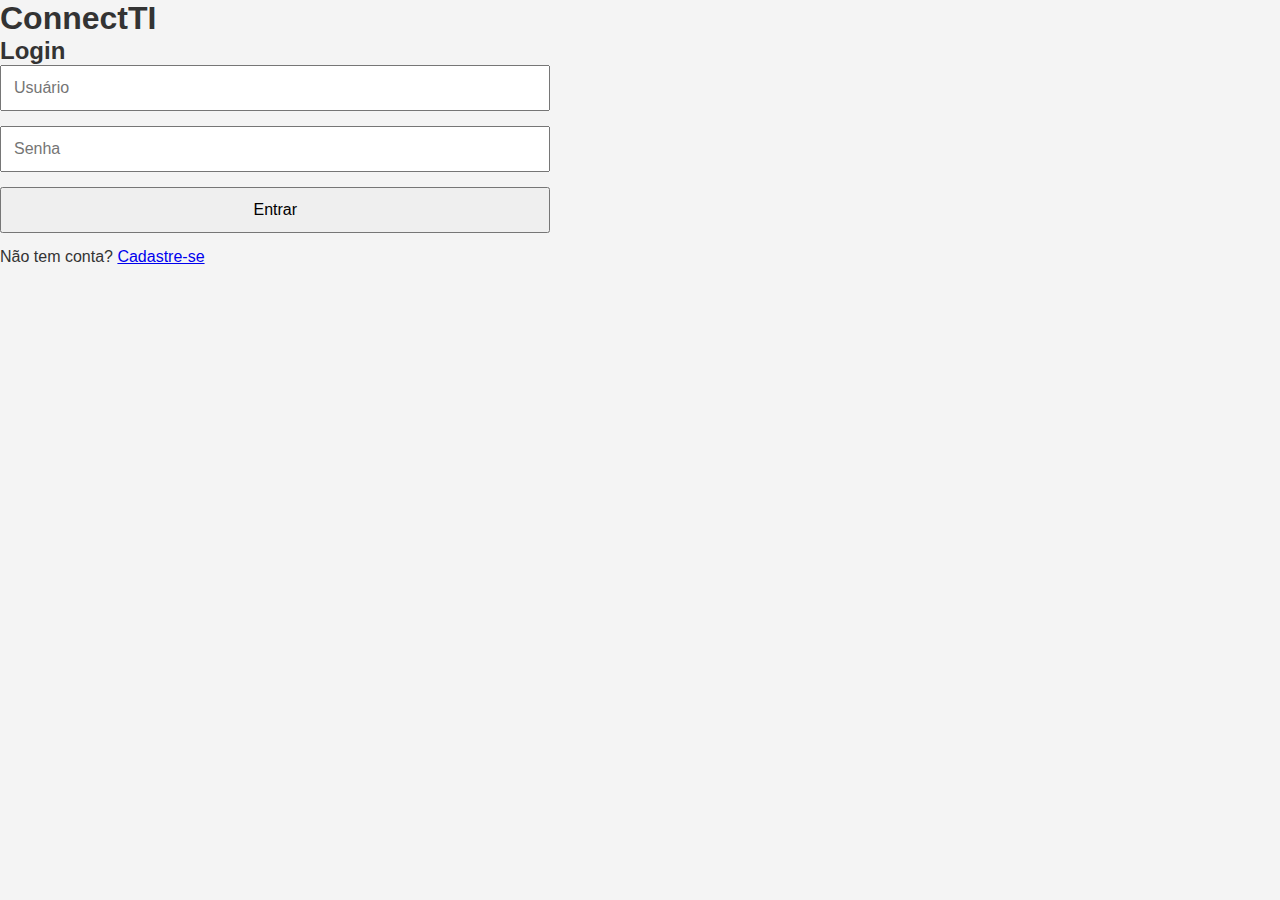
<file: index.html>
<!-- index.html -->
<!DOCTYPE html>
<html lang="pt-br">
<head>
  <meta charset="UTF-8">
  <meta name="viewport" content="width=device-width, initial-scale=1.0">
  <title>ConnectTI - Login</title>
  <link rel="stylesheet" href="style.css">
</head>
<body>
  <div class="login-container">
    <h1>ConnectTI</h1>
    <h2>Login</h2>
    <form id="loginForm">
      <input type="text" id="usuario" placeholder="Usuário" required>
      <input type="password" id="senha" placeholder="Senha" required>
      <button type="submit">Entrar</button>
      <p>Não tem conta? <a href="cadastro.html">Cadastre-se</a></p>
    </form>
    <p id="erro" style="color: red;"></p>
  </div>

<script src="js/login.js" defer></script>
</body>
</html>
</file>
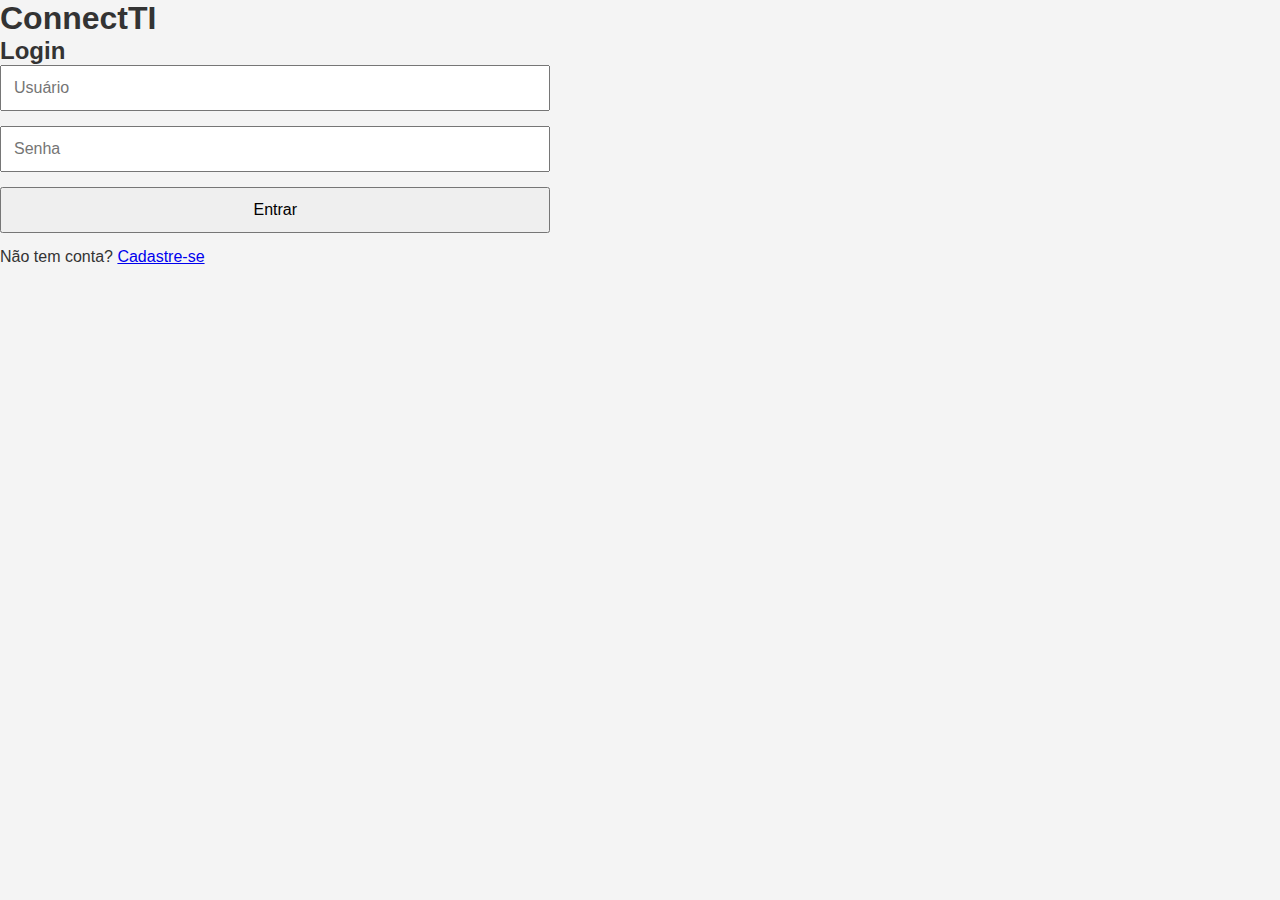
<file: admin.html>
<!DOCTYPE html>
<html lang="pt-br">
<head>
  <meta charset="UTF-8" />
  <meta name="viewport" content="width=device-width, initial-scale=1.0"/>
  <title>Admin - ConnectTI</title>
  <link rel="icon" type="image/png" href="favicon.png" />
  <link rel="stylesheet" href="admin.css" />
 
</head>
<body>
  <div class="container">
    <h2>Painel Administrativo</h2>

    <form id="formConteudo">
      <input type="hidden" id="idEdicao" />
      <label for="titulo">Título:</label>
      <input type="text" id="titulo" required />

      <label for="area">Área:</label>
      <select id="area" required>
        <option value="">Selecione</option>
        <option value="Formação">Formação</option>
        <option value="Atuação">Atuação</option>
        <option value="Linguagens">Linguagens</option>
        <option value="Recursos">Recursos</option>
        <option value="Outro">Outro</option>
      </select>

      <label for="descricao">Descrição:</label>
      <textarea id="descricao" rows="3" required></textarea>

      <button type="submit">Salvar Conteúdo</button>
    </form>

    <h3>Conteúdos Cadastrados</h3>
    <table id="tabelaConteudos">
      <thead>
        <tr>
          <th>Título</th>
          <th>Área</th>
          <th>Ações</th>
        </tr>
      </thead>
      <tbody></tbody>
    </table>

    <div class="back">
      <a href="home.html">Voltar para o portal</a>
    </div>
  </div>

  <script>
  const usuarios = JSON.parse(localStorage.getItem('usuarios')) || [];
const nomeLogado = localStorage.getItem('usuarioLogado');

const usuario = usuarios.find(u => u.nome === nomeLogado);

// Verifica se é o admin (pode mudar o e-mail abaixo)
if (!usuario || usuario.email !== 'admin@connectti.com') {
  alert("Acesso restrito!");
  window.location.href = 'index.html';
}

    const form = document.getElementById('formConteudo');
    const tabela = document.querySelector('#tabelaConteudos tbody');
    let conteudos = JSON.parse(localStorage.getItem('conteudos')) || [];

    function renderizar() {
      tabela.innerHTML = '';
      conteudos.forEach((c, i) => {
        tabela.innerHTML += `
          <tr>
            <td>${c.titulo}</td>
            <td>${c.area}</td>
            <td>
              <button onclick="editar(${i})">Editar</button>
              <button onclick="excluir(${i})" style="background:red">Excluir</button>
            </td>
          </tr>
        `;
      });
    }

    form.addEventListener('submit', function(e) {
      e.preventDefault();
      const id = document.getElementById('idEdicao').value;
      const titulo = document.getElementById('titulo').value;
      const area = document.getElementById('area').value;
      const descricao = document.getElementById('descricao').value;

      if (id) {
        conteudos[id] = { titulo, area, descricao };
      } else {
        conteudos.push({ titulo, area, descricao });
      }

      localStorage.setItem('conteudos', JSON.stringify(conteudos));
      form.reset();
      document.getElementById('idEdicao').value = '';
      renderizar();
    });

    function editar(i) {
      const c = conteudos[i];
      document.getElementById('idEdicao').value = i;
      document.getElementById('titulo').value = c.titulo;
      document.getElementById('area').value = c.area;
      document.getElementById('descricao').value = c.descricao;
    }

    function excluir(i) {
      if (confirm('Deseja excluir este conteúdo?')) {
        conteudos.splice(i, 1);
        localStorage.setItem('conteudos', JSON.stringify(conteudos));
        renderizar();
      }
    }

    renderizar();
  </script>
</body>
</html>
</file>
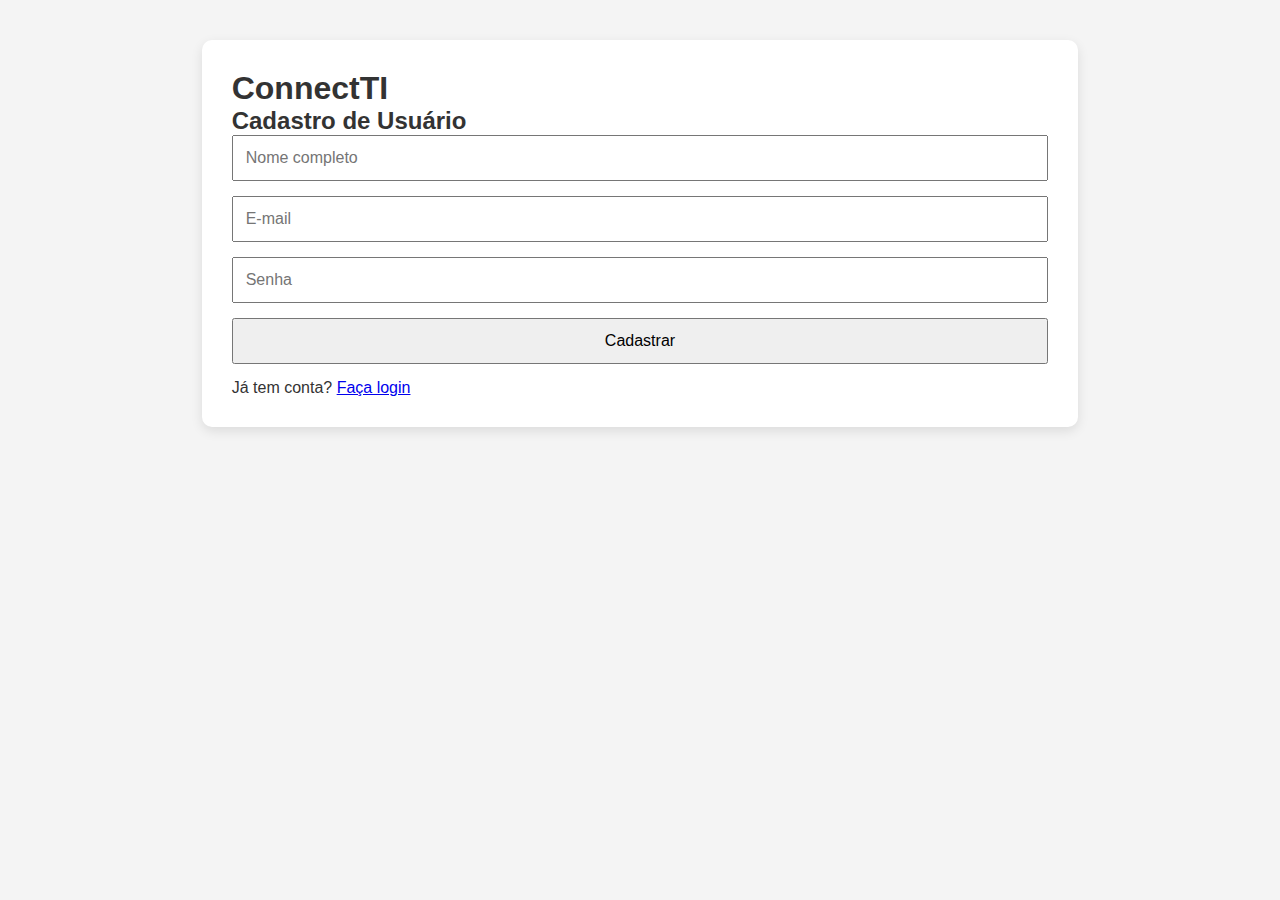
<file: cadastro.html>
<!DOCTYPE html>
<html lang="pt-br">
<head>
  <meta charset="UTF-8" />
  <meta name="viewport" content="width=device-width, initial-scale=1.0"/>
  <title>ConnectTI - Cadastro</title>
  <link rel="icon" type="image/png" href="favicon.png" />
  <link rel="stylesheet" href="style.css" />
</head>
<body>
  <div class="container">        <!-- novo e padronizado -->
    <h1>ConnectTI</h1>
    <h2>Cadastro de Usuário</h2>
    <form id="cadastroForm">
      <input type="text" id="nome" placeholder="Nome completo" required />
      <input type="email" id="email" placeholder="E-mail" required />
      <input type="password" id="senha" placeholder="Senha" required />
      <button type="submit">Cadastrar</button>
      <p>Já tem conta? <a href="index.html">Faça login</a></p>
    </form>
    <p id="cadastroMensagem" style="color: green;"></p>
  </div>

  <script src="js/cadastro.js" defer></script>
</body>
</html>
</file>
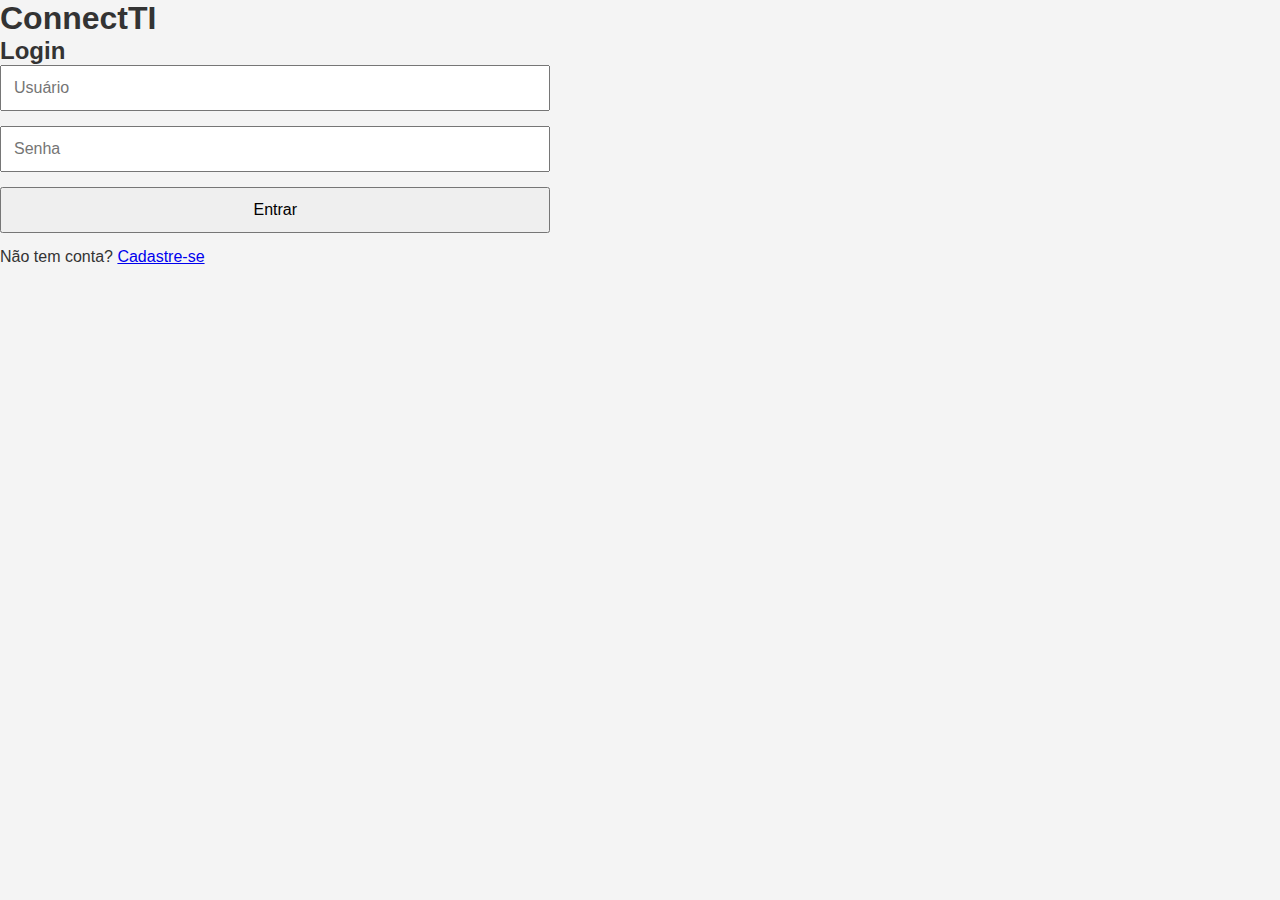
<file: feedback.html>
<!DOCTYPE html>
<html lang="pt-br">
<head>
  <meta charset="UTF-8" />
  <meta name="viewport" content="width=device-width, initial-scale=1.0"/>
  <title>Feedback - ConnectTI</title>
  <link rel="icon" type="image/png" href="favicon.png" />
  <link rel="stylesheet" href="feedback.css" />
 
</head>
<body>
  <div class="feedback-container">
    <h2>Deixe seu Feedback</h2>
    <form id="feedbackForm">
      <label for="nome">Nome</label>
      <input type="text" id="nome" readonly />

      <label for="nota">Nota (1 a 5)</label>
      <select id="nota" required>
        <option value="">Selecione</option>
        <option value="1">1 - Péssimo</option>
        <option value="2">2 - Ruim</option>
        <option value="3">3 - Regular</option>
        <option value="4">4 - Bom</option>
        <option value="5">5 - Excelente</option>
      </select>

      <label for="comentario">Comentário</label>
      <textarea id="comentario" rows="4" placeholder="O que podemos melhorar?" required></textarea>

      <button type="submit">Enviar Feedback</button>
      <div class="mensagem" id="msg"></div>
    </form>

    <div class="back">
      <a href="home.html">Voltar para o portal</a>
    </div>
  </div>

  <script>
    const nome = localStorage.getItem('usuarioLogado');
    if (!nome) {
      window.location.href = 'index.html';
    } else {
      document.getElementById('nome').value = nome;
    }

    document.getElementById('feedbackForm').addEventListener('submit', function (e) {
      e.preventDefault();

      const nota = document.getElementById('nota').value;
      const comentario = document.getElementById('comentario').value;

      const feedbacks = JSON.parse(localStorage.getItem('feedbacks')) || [];
      feedbacks.push({ nome, nota, comentario, data: new Date().toLocaleString() });
      localStorage.setItem('feedbacks', JSON.stringify(feedbacks));

      document.getElementById('msg').textContent = 'Obrigado pelo seu feedback!';
      this.reset();
      document.getElementById('nome').value = nome;
    });
  </script>
</body>
</html>
</file>
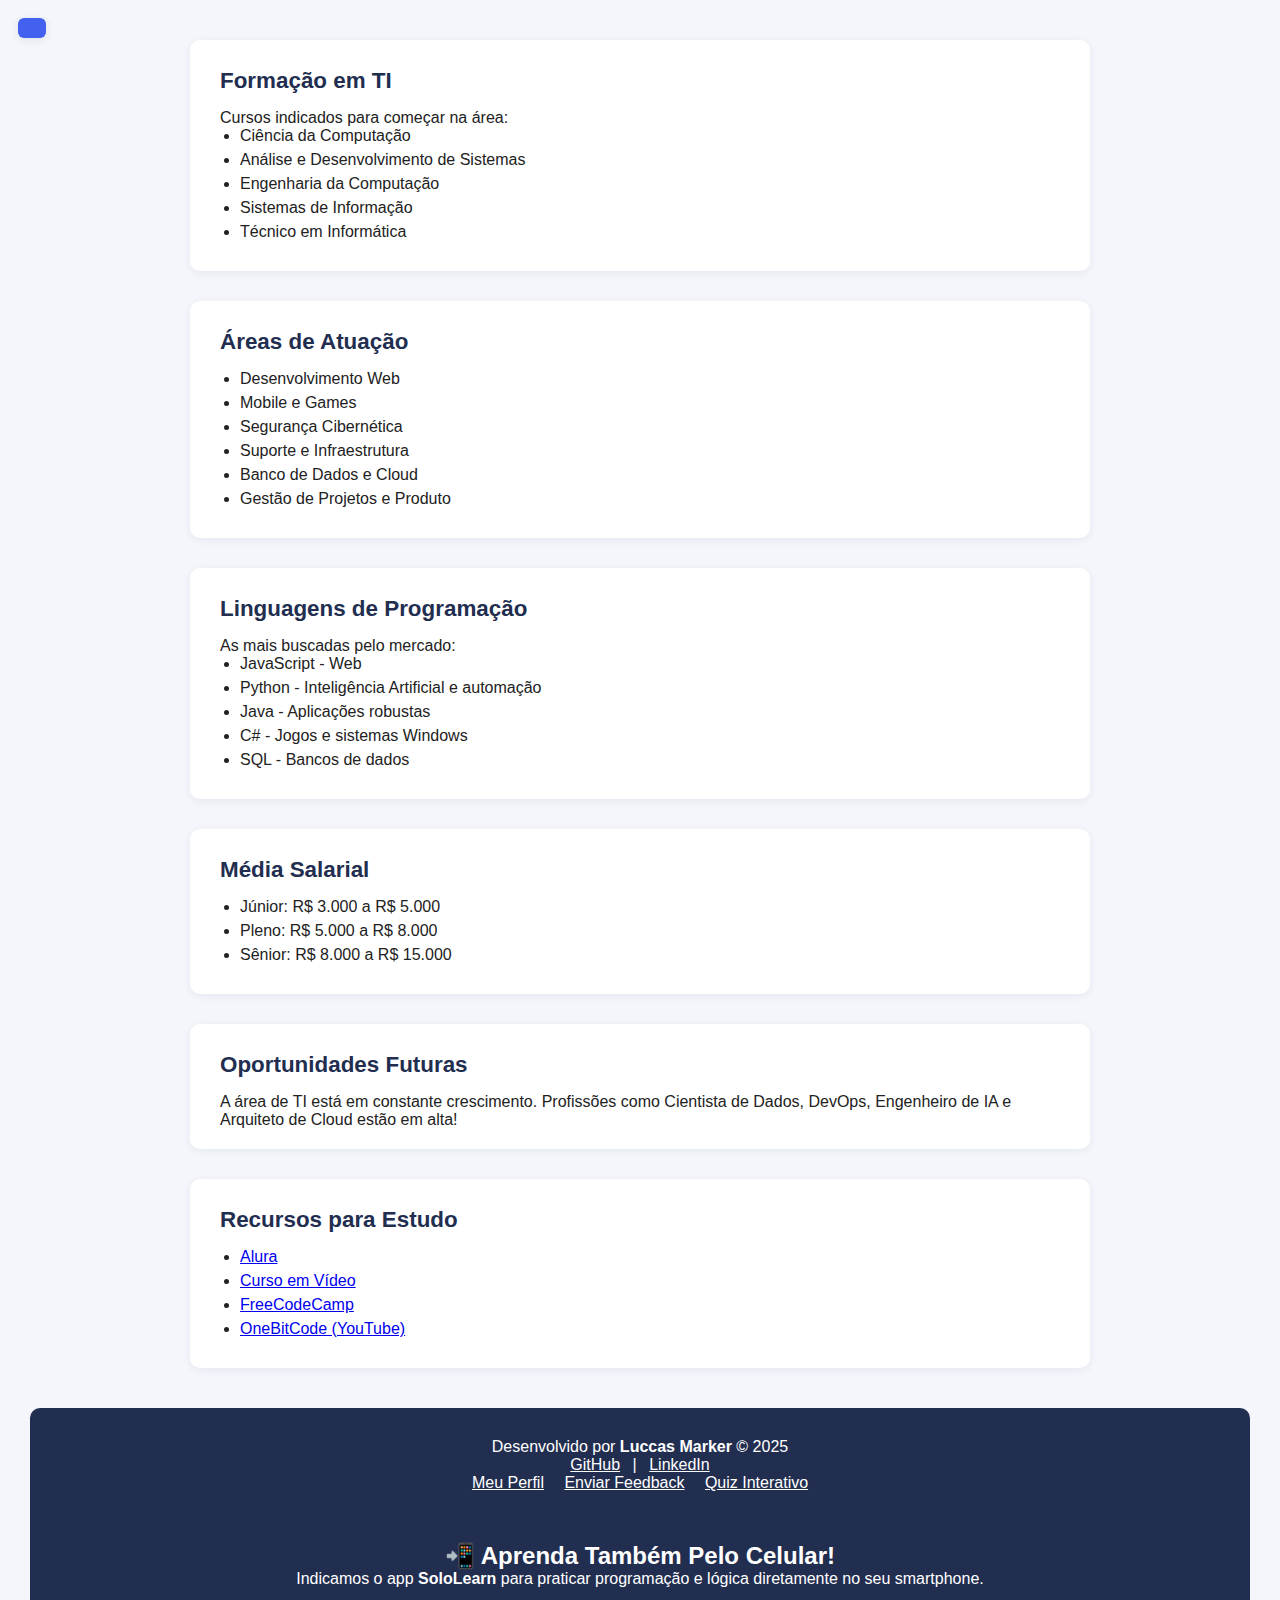
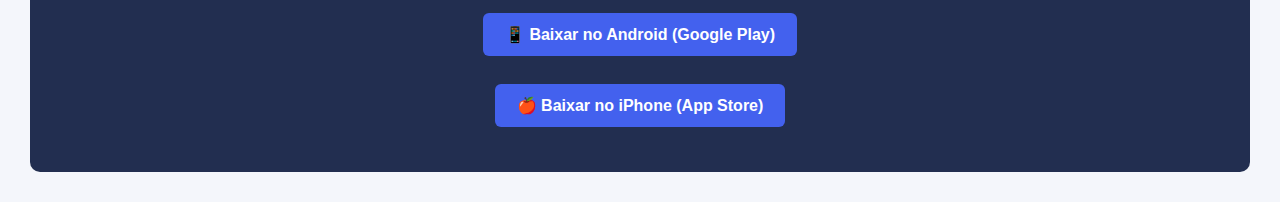
<file: home.html>
<!DOCTYPE html>
<html lang="pt-br">

<head>
  <meta charset="UTF-8" />
  <meta name="viewport" content="width=device-width, initial-scale=1.0"/>
  <title>Portal - ConnectTI</title>
  <link rel="icon" type="image/png" href="favicon.png" />
  <link rel="stylesheet" href="home.css">

  <link rel="stylesheet" href="https://cdnjs.cloudflare.com/ajax/libs/font-awesome/6.5.0/css/all.min.css" integrity="sha512-n2d+EcdB9s5X9Cv1qPjcXpSgQz1Io+kMLYzFWuo4u2hxGZngsjxQ+fNIXRy7LBZChUN2bQz4q4GkqhjJ5Bz9xQ==" crossorigin="anonymous" referrerpolicy="no-referrer" />
  
</head>
<body>
<button class="menu-toggle" id="menuToggle" aria-label="Abrir menu">
    <i class="fa fa-bars"></i>
  </button>
  <div class="sidebar" id="sidebar">
  <h2>ConnectTI</h2>
  <a href="home.html">🏠 Início</a>
  <a href="perfil.html">👤 Perfil</a>
  <a href="quiz.html">🧠 Quiz</a>
  <a href="feedback.html">💬 Feedback</a>
  <a href="admin.html" id="adminLink">🔒 Admin</a>
  <a href="index.html" onclick="logout()">🚪 Sair</a>
</div>

<div class="content">
  

  <div class="home-container">

    <section id="formacao" class="section">
      <h2><i class="fa-solid fa-user-graduate"></i> Formação em TI</h2>
      <p>Cursos indicados para começar na área:</p>
      <ul>
        <li>Ciência da Computação</li>
        <li>Análise e Desenvolvimento de Sistemas</li>
        <li>Engenharia da Computação</li>
        <li>Sistemas de Informação</li>
        <li>Técnico em Informática</li>
      </ul>
    </section>

    <section id="atuacao" class="home-section">

      <h2><i class="fa-solid fa-briefcase"></i> Áreas de Atuação</h2>
      <ul>
        <li>Desenvolvimento Web</li>
        <li>Mobile e Games</li>
        <li>Segurança Cibernética</li>
        <li>Suporte e Infraestrutura</li>
        <li>Banco de Dados e Cloud</li>
        <li>Gestão de Projetos e Produto</li>
      </ul>
    </section>

    <section id="linguagens" class="section">
      <h2><i class="fa-solid fa-code"></i> Linguagens de Programação</h2>
      <p>As mais buscadas pelo mercado:</p>
      <ul>
        <li>JavaScript - Web</li>
        <li>Python - Inteligência Artificial e automação</li>
        <li>Java - Aplicações robustas</li>
        <li>C# - Jogos e sistemas Windows</li>
        <li>SQL - Bancos de dados</li>
      </ul>
    </section>

    <section id="salario" class="section">
      <h2><i class="fa-solid fa-money-bill-wave"></i> Média Salarial</h2>
      <ul>
        <li>Júnior: R$ 3.000 a R$ 5.000</li>
        <li>Pleno: R$ 5.000 a R$ 8.000</li>
        <li>Sênior: R$ 8.000 a R$ 15.000</li>
      </ul>
    </section>

    <section id="futuro" class="section">
      <h2><i class="fa-solid fa-rocket"></i> Oportunidades Futuras</h2>
      <p>A área de TI está em constante crescimento. Profissões como Cientista de Dados, DevOps, Engenheiro de IA e Arquiteto de Cloud estão em alta!</p>
    </section>

    <section id="recursos" class="section">
      <h2><i class="fa-solid fa-lightbulb"></i> Recursos para Estudo</h2>
      <ul>
        <li><a href="https://www.alura.com.br" target="_blank">Alura</a></li>
        <li><a href="https://www.cursoemvideo.com" target="_blank">Curso em Vídeo</a></li>
        <li><a href="https://www.freecodecamp.org" target="_blank">FreeCodeCamp</a></li>
        <li><a href="https://www.youtube.com/@OneBitCode" target="_blank">OneBitCode (YouTube)</a></li>
      </ul>
    </section>
  </div>

  <footer>
    <p>Desenvolvido por <strong>Luccas Marker</strong> &copy; 2025</p>
    <p>
      <a href="https://github.com/Luccas-marker" target="_blank">GitHub</a> |
      <a href="#">LinkedIn</a>
    </p>

    <a href="perfil.html"><i class="fa-solid fa-user"></i> Meu Perfil</a>
<a href="feedback.html"><i class="fa-solid fa-comment-dots"></i> Enviar Feedback</a>
<a href="quiz.html"><i class="fa-solid fa-question-circle"></i> Quiz Interativo</a>
<section id="app-connectti" style="text-align:center; margin-top: 50px;">
  <h2>📲 Aprenda Também Pelo Celular!</h2>
  <p>Indicamos o app <strong>SoloLearn</strong> para praticar programação e lógica diretamente no seu smartphone.</p>

  <div style="margin: 20px 0;">
    <a href="https://play.google.com/store/apps/details?id=com.sololearn" target="_blank" class="botao-app">
      📱 Baixar no Android (Google Play)
    </a>
    <br><br>
    <a href="https://apps.apple.com/us/app/sololearn-learn-to-code/id1210079064" target="_blank" class="botao-app">
      🍎 Baixar no iPhone (App Store)
    </a>
  </div>
</section>




  </footer>

<script>
  // Mostrar "Admin" só se o usuário for admin
  const user = JSON.parse(localStorage.getItem("usuarios"))?.find(u => u.logado);
  const adminLink = document.getElementById("adminLink");
  if (!user || user.email !== "admin@connectti.com") {
    adminLink.style.display = "none";
  }

  // Função de logout
  function logout() {
    const users = JSON.parse(localStorage.getItem("usuarios")) || [];
    users.forEach(u => u.logado = false);
    localStorage.setItem("usuarios", JSON.stringify(users));
  }

  // Menu retrátil
  const menuToggle = document.getElementById('menuToggle');
  const sidebar = document.getElementById('sidebar');
  menuToggle.addEventListener('click', function() {
    sidebar.classList.toggle('open');
    document.body.classList.toggle('menu-open');
  });

  // Fechar menu ao clicar fora
  document.addEventListener('click', function(e) {
    if (
      sidebar.classList.contains('open') &&
      !sidebar.contains(e.target) &&
      e.target !== menuToggle
    ) {
      sidebar.classList.remove('open');
      document.body.classList.remove('menu-open');
    }
  });

  // Fechar menu ao clicar em um link do menu (opcional)
  sidebar.querySelectorAll('a').forEach(link => {
    link.addEventListener('click', () => {
      sidebar.classList.remove('open');
      document.body.classList.remove('menu-open');
    });
  });
</script>


</body>
</html>
</file>
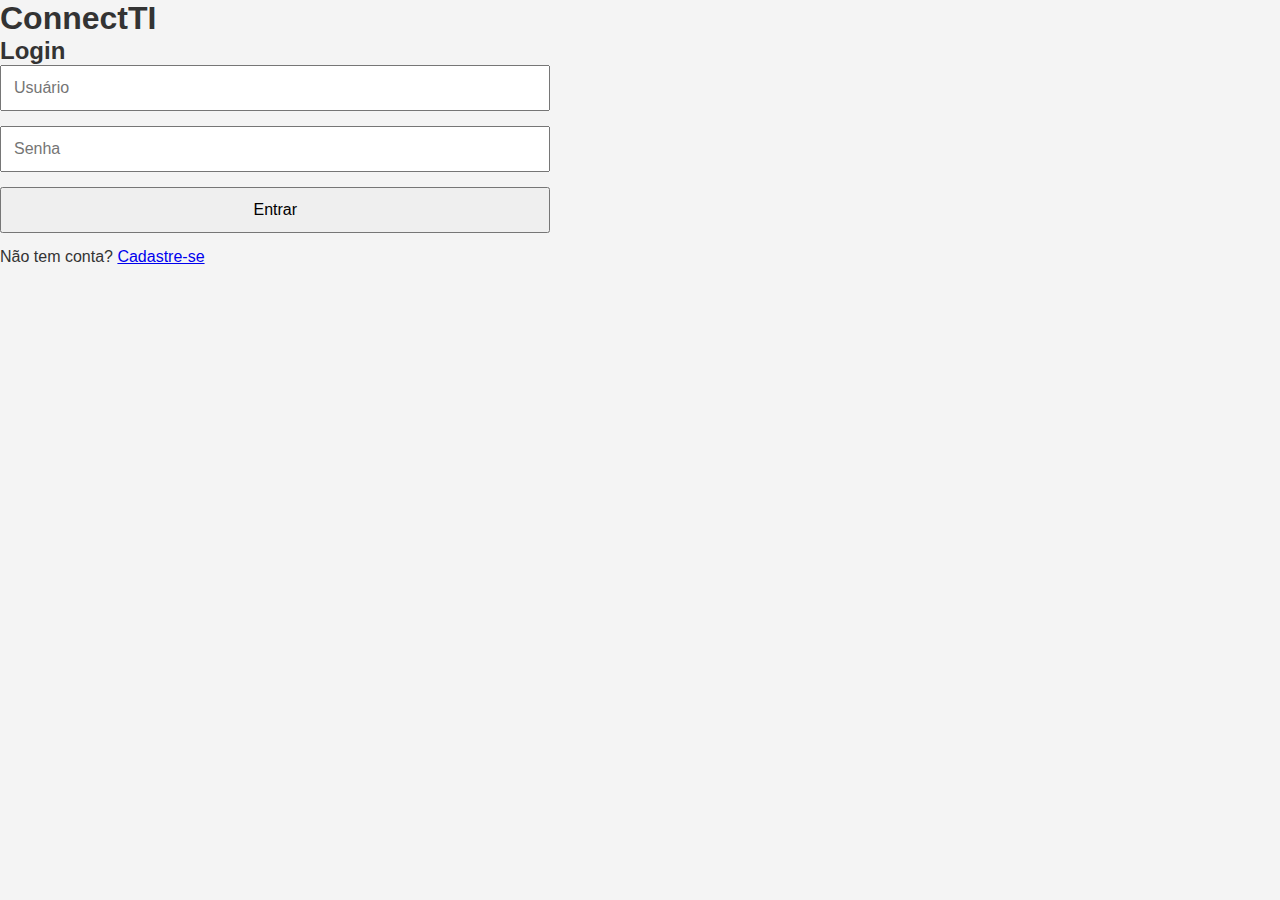
<file: perfil.html>
<!DOCTYPE html>
<html lang="pt-br">
<head>
  <meta charset="UTF-8" />
  <meta name="viewport" content="width=device-width, initial-scale=1.0"/>
  <title>Perfil - ConnectTI</title>
  <link rel="icon" type="image/png" href="favicon.png" />
  <link rel="stylesheet" href="style.css" />
  <style>
    .perfil-container {
      max-width: 600px;
      margin: 50px auto;
      background: white;
      padding: 30px;
      border-radius: 10px;
      box-shadow: 0 0 10px rgba(0,0,0,0.1);
    }

    h2 {
      text-align: center;
      color: #007bff;
    }

    .info {
      margin: 20px 0;
      font-size: 1.1em;
    }

    .back-button {
      display: block;
      margin: 30px auto 0;
      background: #007bff;
      color: white;
      padding: 10px 20px;
      border: none;
      font-weight: bold;
      border-radius: 5px;
      cursor: pointer;
      text-align: center;
      text-decoration: none;
    }
  </style>
</head>
<body>
  <div class="perfil-container">
    <h2>Perfil do Usuário</h2>
    <div class="info"><strong>Nome:</strong> <span id="perfilNome"></span></div>
    <div class="info"><strong>E-mail:</strong> <span id="perfilEmail"></span></div>
    <div class="info"><strong>Progresso:</strong> Trilha Web - 30% completo</div>

    <a href="home.html" class="back-button">Voltar para o portal</a>
  </div>

  <script>
    const usuarios = JSON.parse(localStorage.getItem('usuarios')) || [];
    const nomeLogado = localStorage.getItem('usuarioLogado');

    const usuario = usuarios.find(u => u.nome === nomeLogado);

    if (!usuario) {
      window.location.href = 'index.html';
    } else {
      document.getElementById('perfilNome').textContent = usuario.nome;
      document.getElementById('perfilEmail').textContent = usuario.email;
    }
  </script>
</body>
</html>
</file>
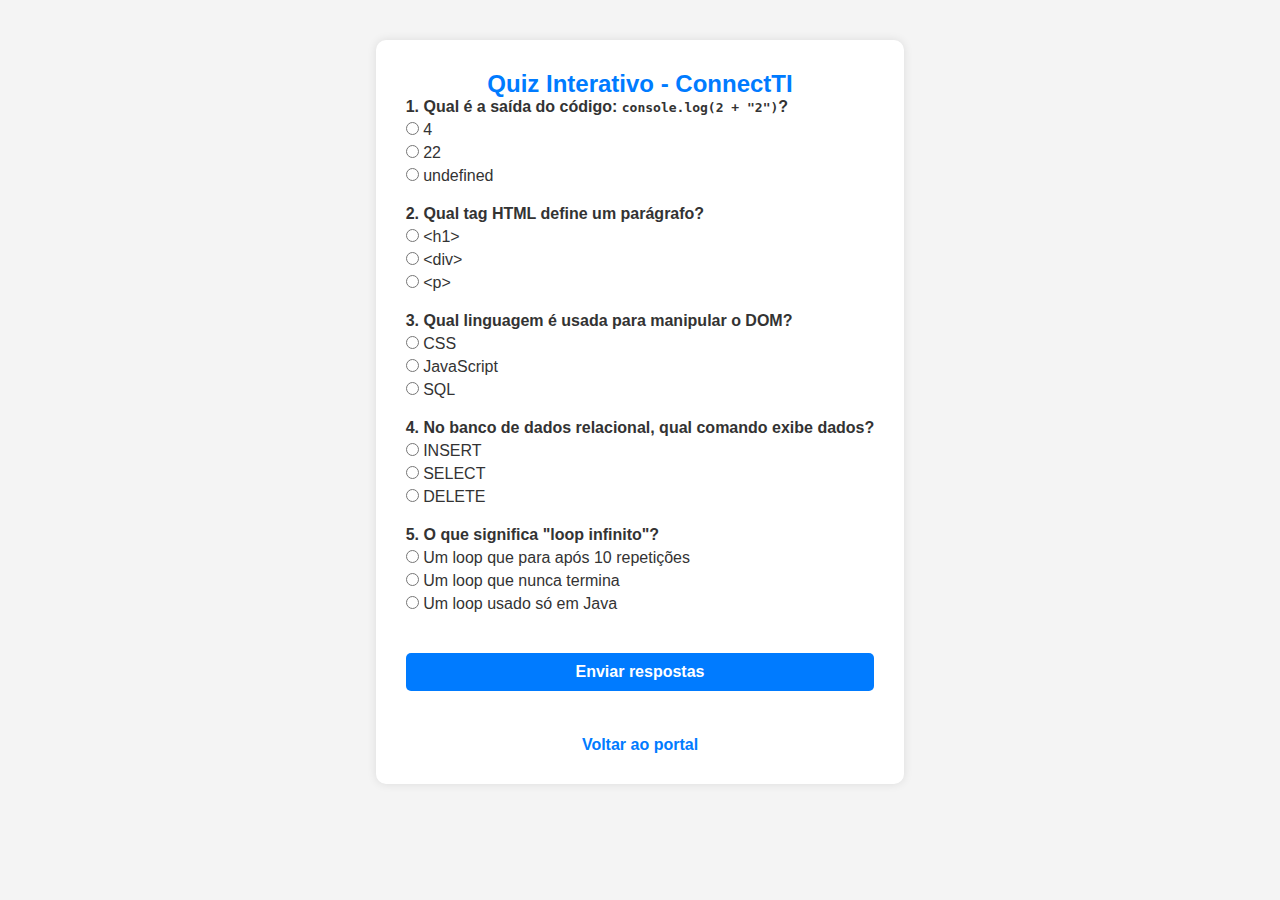
<file: quiz.html>
<!DOCTYPE html>
<html lang="pt-br">
<head>
  <meta charset="UTF-8" />
  <meta name="viewport" content="width=device-width, initial-scale=1.0"/>
  <title>Quiz ConnectTI</title>
  <link rel="icon" type="image/png" href="favicon.png" />
  <link rel="stylesheet" href="style.css" />
  <style>
    .container {
      max-width: 800px;
      margin: 40px auto;
      background: #fff;
      padding: 30px;
      border-radius: 10px;
      box-shadow: 0 0 10px rgba(0,0,0,0.1);
    }

    h2 {
      text-align: center;
      color: #007bff;
    }

    .question {
      margin-bottom: 20px;
    }

    .question p {
      font-weight: bold;
    }

    label {
      display: block;
      margin: 5px 0;
    }

    button {
      margin-top: 20px;
      padding: 10px 20px;
      font-weight: bold;
      background: #007bff;
      color: white;
      border: none;
      border-radius: 5px;
      cursor: pointer;
    }

    .result {
      margin-top: 30px;
      text-align: center;
      font-size: 1.2em;
      font-weight: bold;
    }

    .back {
      margin-top: 30px;
      text-align: center;
    }

    .back a {
      color: #007bff;
      font-weight: bold;
      text-decoration: none;
    }
  </style>
</head>
<body>
  <div class="container">
    <h2>Quiz Interativo - ConnectTI</h2>
    <form id="quizForm">

      <div class="question">
        <p>1. Qual é a saída do código: <code>console.log(2 + "2")</code>?</p>
        <label><input type="radio" name="q1" value="a" required> 4</label>
        <label><input type="radio" name="q1" value="b"> 22</label>
        <label><input type="radio" name="q1" value="c"> undefined</label>
      </div>

      <div class="question">
        <p>2. Qual tag HTML define um parágrafo?</p>
        <label><input type="radio" name="q2" value="a" required> &lt;h1&gt;</label>
        <label><input type="radio" name="q2" value="b"> &lt;div&gt;</label>
        <label><input type="radio" name="q2" value="c"> &lt;p&gt;</label>
      </div>

      <div class="question">
        <p>3. Qual linguagem é usada para manipular o DOM?</p>
        <label><input type="radio" name="q3" value="a" required> CSS</label>
        <label><input type="radio" name="q3" value="b"> JavaScript</label>
        <label><input type="radio" name="q3" value="c"> SQL</label>
      </div>

      <div class="question">
        <p>4. No banco de dados relacional, qual comando exibe dados?</p>
        <label><input type="radio" name="q4" value="a" required> INSERT</label>
        <label><input type="radio" name="q4" value="b"> SELECT</label>
        <label><input type="radio" name="q4" value="c"> DELETE</label>
      </div>

      <div class="question">
        <p>5. O que significa "loop infinito"?</p>
        <label><input type="radio" name="q5" value="a" required> Um loop que para após 10 repetições</label>
        <label><input type="radio" name="q5" value="b"> Um loop que nunca termina</label>
        <label><input type="radio" name="q5" value="c"> Um loop usado só em Java</label>
      </div>

      <button type="submit">Enviar respostas</button>
    </form>

    <div class="result" id="resultado"></div>

    <div class="back">
      <a href="home.html">Voltar ao portal</a>
    </div>
  </div>

  <script>
    const gabarito = {
      q1: "b",
      q2: "c",
      q3: "b",
      q4: "b",
      q5: "b"
    };

    document.getElementById('quizForm').addEventListener('submit', function(e) {
      e.preventDefault();
      let acertos = 0;

      for (let i = 1; i <= 5; i++) {
        const resposta = document.querySelector(`input[name="q${i}"]:checked`);
        if (resposta && resposta.value === gabarito["q" + i]) {
          acertos++;
        }
      }

      document.getElementById('resultado').textContent = `Você acertou ${acertos} de 5 perguntas.`;
    });
  </script>
</body>
</html>
</file>
<file: admin.css>
/* ===== ADMIN ===== */
.admin-container {
  max-width: 600px;
  margin: 80px auto;
  background-color: #ffffff;
  padding: 35px;
  border-radius: 10px;
  box-shadow: 0 3px 12px rgba(0, 0, 0, 0.1);
}

.admin-container h2 {
  text-align: center;
  font-size: 26px;
  color: #0b1f3a;
  margin-bottom: 25px;
}

.admin-container input[type="text"],
.admin-container input[type="email"],
.admin-container input[type="password"] {
  width: 100%;
  padding: 12px;
  font-size: 16px;
  border: 1px solid #ccc;
  border-radius: 6px;
  margin-bottom: 20px;
}

.admin-container button {
  width: 100%;
  padding: 12px;
  font-size: 16px;
  font-weight: bold;
  background-color: #007bff;
  color: white;
  border: none;
  border-radius: 6px;
  cursor: pointer;
  transition: background-color 0.3s;
}

.admin-container button:hover {
  background-color: #0056b3;
}

.admin-container .admin-table {
  width: 100%;
  margin-top: 30px;
  border-collapse: collapse;
}

.admin-container .admin-table th,
.admin-container .admin-table td {
  padding: 12px;
  border: 1px solid #ddd;
  text-align: left;
}

.admin-container .admin-table th {
  background-color: #f5f5f5;
  color: #0b1f3a;
}

.admin-container .back {
  margin-top: 25px;
  text-align: center;
}

.admin-container .back a {
  color: #007bff;
  text-decoration: none;
  font-weight: bold;
}

.admin-container .back a:hover {
  text-decoration: underline;
}
</file>
<file: feedback.css>
/* ===== FEEDBACK PADRONIZADO ===== */
body {
  font-family: 'Segoe UI', Arial, sans-serif;
  background: linear-gradient(120deg, #e0e7ff 0%, #f4f6fb 100%);
  min-height: 100vh;
}

.feedback-container {
  max-width: 500px;
  margin: 80px auto;
  background-color: #fff;
  padding: 35px;
  border-radius: 12px;
  box-shadow: 0 2px 12px rgba(34,46,80,0.10);
}

.feedback-container h2 {
  text-align: center;
  font-size: 2rem;
  color: #222e50;
  margin-bottom: 25px;
  letter-spacing: 1px;
}

.feedback-container textarea {
  width: 100%;
  padding: 15px;
  font-size: 1rem;
  border: 1.5px solid #4361ee;
  border-radius: 6px;
  resize: vertical;
  min-height: 120px;
  margin-bottom: 20px;
  background: #f4f6fb;
  transition: border 0.2s;
}

.feedback-container textarea:focus {
  border-color: #222e50;
  outline: none;
}

.feedback-container button {
  width: 100%;
  padding: 12px;
  font-size: 1.1rem;
  background-color: #4361ee;
  color: #fff;
  border: none;
  border-radius: 6px;
  cursor: pointer;
  font-weight: bold;
  transition: background-color 0.2s;
  margin-bottom: 10px;
}

.feedback-container button:hover {
  background-color: #222e50;
}

.feedback-container .mensagem {
  margin-top: 20px;
  text-align: center;
  font-weight: bold;
  color: #2ecc40;
}

.feedback-container .back {
  margin-top: 25px;
  text-align: center;
}

.feedback-container .back a {
  color: #4361ee;
  text-decoration: none;
  font-weight: bold;
  transition: color 0.2s;
}

.feedback-container .back a:hover {
  color: #222e50;
  text-decoration: underline;
}

@media (max-width: 600px) {
  .feedback-container {
    padding: 18px 5vw;
  }
  .feedback-container h2 {
    font-size: 1.3rem;
  }
}.feedback-container input[readonly] {
  background: #e0e7ff;
  color: #222e50;
  border: 1.5px solid #4361ee;
  border-radius: 6px;
  cursor: not-allowed;
  font-weight: bold;
  margin-bottom: 16px;
  padding: 10px 12px;
}

.feedback-container select {
  width: 100%;
  padding: 10px 12px;
  border: 1.5px solid #4361ee;
  border-radius: 6px;
  margin-bottom: 16px;
  font-size: 1rem;
  background: #f4f6fb;
  color: #222;
  transition: border 0.2s;
}

.feedback-container select:focus {
  border-color: #222e50;
  outline: none;
}
</file>
<file: home.css>
* {
  margin: 0;
  padding: 0;
  box-sizing: border-box;
}

body {
  font-family: 'Segoe UI', Arial, sans-serif;
  background: #f4f6fb;
  color: #222;
  min-height: 100vh;
}

.sidebar {
  position: fixed;
  left: -240px;
  top: 0;
  width: 220px;
  height: 100vh;
  background: #222e50;
  color: #fff;
  z-index: 1000;
  transition: left 0.3s;
  box-shadow: 2px 0 10px rgba(34,46,80,0.08);
  flex-direction: column;
  align-items: flex-start;
  padding-top: 40px;
  padding-left: 0;
  padding-right: 0;
  display: flex;
}

.sidebar.open {
  left: 0;
}

.sidebar h2 {
  display: block;
  width: 100%;
  text-align: center;
  margin-bottom: 30px;
  font-size: 2rem;
  letter-spacing: 2px;
}

.sidebar a {
  color: #fff;
  text-decoration: none;
  padding: 16px 30px;
  width: 100%;
  display: block;
  border-radius: 0;
  margin-bottom: 0;
  transition: background 0.2s;
  font-size: 1.1rem;
  text-align: left;
}

.sidebar a:hover {
  background: #4361ee;
}

.content {
  margin-left: 0;
  padding: 40px 30px 30px 30px;
  width: 100%;
}

.home-container {
  max-width: 900px;
  margin: 0 auto;
}

.section, .home-section {
  background: #fff;
  border-radius: 10px;
  box-shadow: 0 2px 8px rgba(34,46,80,0.07);
  padding: 28px 30px 20px 30px;
  margin-bottom: 30px;
}

.section h2, .home-section h2 {
  color: #222e50;
  margin-bottom: 15px;
  font-size: 1.4rem;
}

.section ul, .home-section ul {
  margin-left: 20px;
  margin-bottom: 10px;
}

.section ul li, .home-section ul li {
  margin-bottom: 6px;
}

.botao-app {
  display: inline-block;
  background: #4361ee;
  color: #fff;
  padding: 12px 22px;
  border-radius: 6px;
  text-decoration: none;
  font-weight: bold;
  margin: 5px 0;
  transition: background 0.2s;
}

.botao-app:hover {
  background: #222e50;
}

footer {
  background: #222e50;
  color: #fff;
  text-align: center;
  padding: 30px 10px 20px 10px;
  border-radius: 10px;
  margin-top: 40px;
}

footer a {
  color: #fff;
  text-decoration: underline;
  margin: 0 8px;
}

footer a:hover {
  color: #4361ee;
}

@media (max-width: 900px) {
  .content {
    padding: 20px 5vw;
  }
  .sidebar h2 {
    font-size: 1.3rem;
  }
  .content {
    margin-left: 0;
    padding: 20px 5vw;
  }
  .sidebar {
    position: static;
    width: 100%;
    flex-direction: row;
    justify-content: space-around;
    min-height: auto;
    padding: 10px 0;
  }
  .sidebar a {
    padding: 10px 12px;
    font-size: 1rem;
    margin-bottom: 0;
  }
  .sidebar h2 {
    display: none;
  }
}
.menu-toggle {
  display: block;
  position: fixed;
  top: 18px;
  left: 18px;
  z-index: 1001;
  background: #4361ee;
  color: #fff;
  border: none;
  border-radius: 6px;
  padding: 10px 14px;
  font-size: 1.5rem;
  cursor: pointer;
  box-shadow: 0 2px 8px rgba(34,46,80,0.10);
}

@media (max-width: 900px) {
  .menu-toggle {
    display: block;
  }
  .sidebar {
    position: fixed;
    left: -240px;
    top: 0;
    width: 220px;
    height: 100vh;
    background: #222e50;
    z-index: 1000;
    transition: left 0.3s;
    box-shadow: 2px 0 10px rgba(34,46,80,0.08);
    flex-direction: column;
    align-items: flex-start;
    padding-top: 40px;
    padding-left: 0;
    padding-right: 0;
  }
  .sidebar.open {
    left: 0;
  }
  .sidebar h2 {
    display: block;
    width: 100%;
    text-align: center;
    margin-bottom: 30px;
  }
  .sidebar a {
    padding: 16px 30px;
    font-size: 1.1rem;
    margin-bottom: 0;
    width: 100%;
    border-radius: 0;
    text-align: left;
  }
  .sidebar a:hover {
    background: #4361ee;
  }
  .content {
    margin-left: 0;
    padding: 20px 5vw;
  }
  body.menu-open {
    overflow: hidden;
  }
}
</file>
<file: style.css>
/* Reset básico */
* {
  margin: 0;
  padding: 0;
  box-sizing: border-box;
}

body {
  font-family: Arial, sans-serif;
  background-color: #f4f4f4;
  color: #333;
  display: flex;
}

.sidebar {
  position: fixed;
  left: 0;
  top: 0;
  width: 220px;
  height: 100%;
  background-color: #0b1f3a;
  color: #fff;
  padding-top: 20px;
  box-shadow: 2px 0 5px rgba(0, 0, 0, 0.2);
  display: flex;
  flex-direction: column;
  z-index: 1000;
}

.sidebar h2 {
  text-align: center;
  margin-bottom: 30px;
  font-size: 20px;
  color: #00bfff;
}

.sidebar a {
  padding: 15px 20px;
  text-decoration: none;
  color: #fff;
  font-weight: bold;
  transition: 0.3s;
  border-bottom: 1px solid rgba(255, 255, 255, 0.1);
}

.sidebar a:hover {
  background-color: #00558d;
}

.content {
  margin-left: 220px;
  padding: 20px;
  width: calc(100% - 220px);
}

.container,
.form-box {
  max-width: 900px;
  margin: 40px auto;
  padding: 30px;
  background-color: #fff;
  border-radius: 10px;
  box-shadow: 0 4px 12px rgba(0, 0, 0, 0.1);
}

input[type="text"],
input[type="email"],
input[type="password"],
button {
  width: 100%;
  padding: 12px;
  font-size: 16px;
  margin-bottom: 15px;
}

footer {
  text-align: center;
  margin-top: 50px;
  color: #666;
  font-size: 14px;
}

.botao-app {
  display: inline-block;
  background: #007bff;
  color: white;
  padding: 12px 20px;
  margin: 8px;
  font-weight: bold;
  text-decoration: none;
  border-radius: 8px;
  transition: background 0.3s;
}

.botao-app:hover {
  background: #0056b3;
}

@media (max-width: 768px) {
  .sidebar {
    width: 180px;
  }

  .content {
    margin-left: 180px;
    width: calc(100% - 180px);
  }

  .container,
  .form-box {
    width: 90%;
    padding: 20px;
  }
}
</file>
